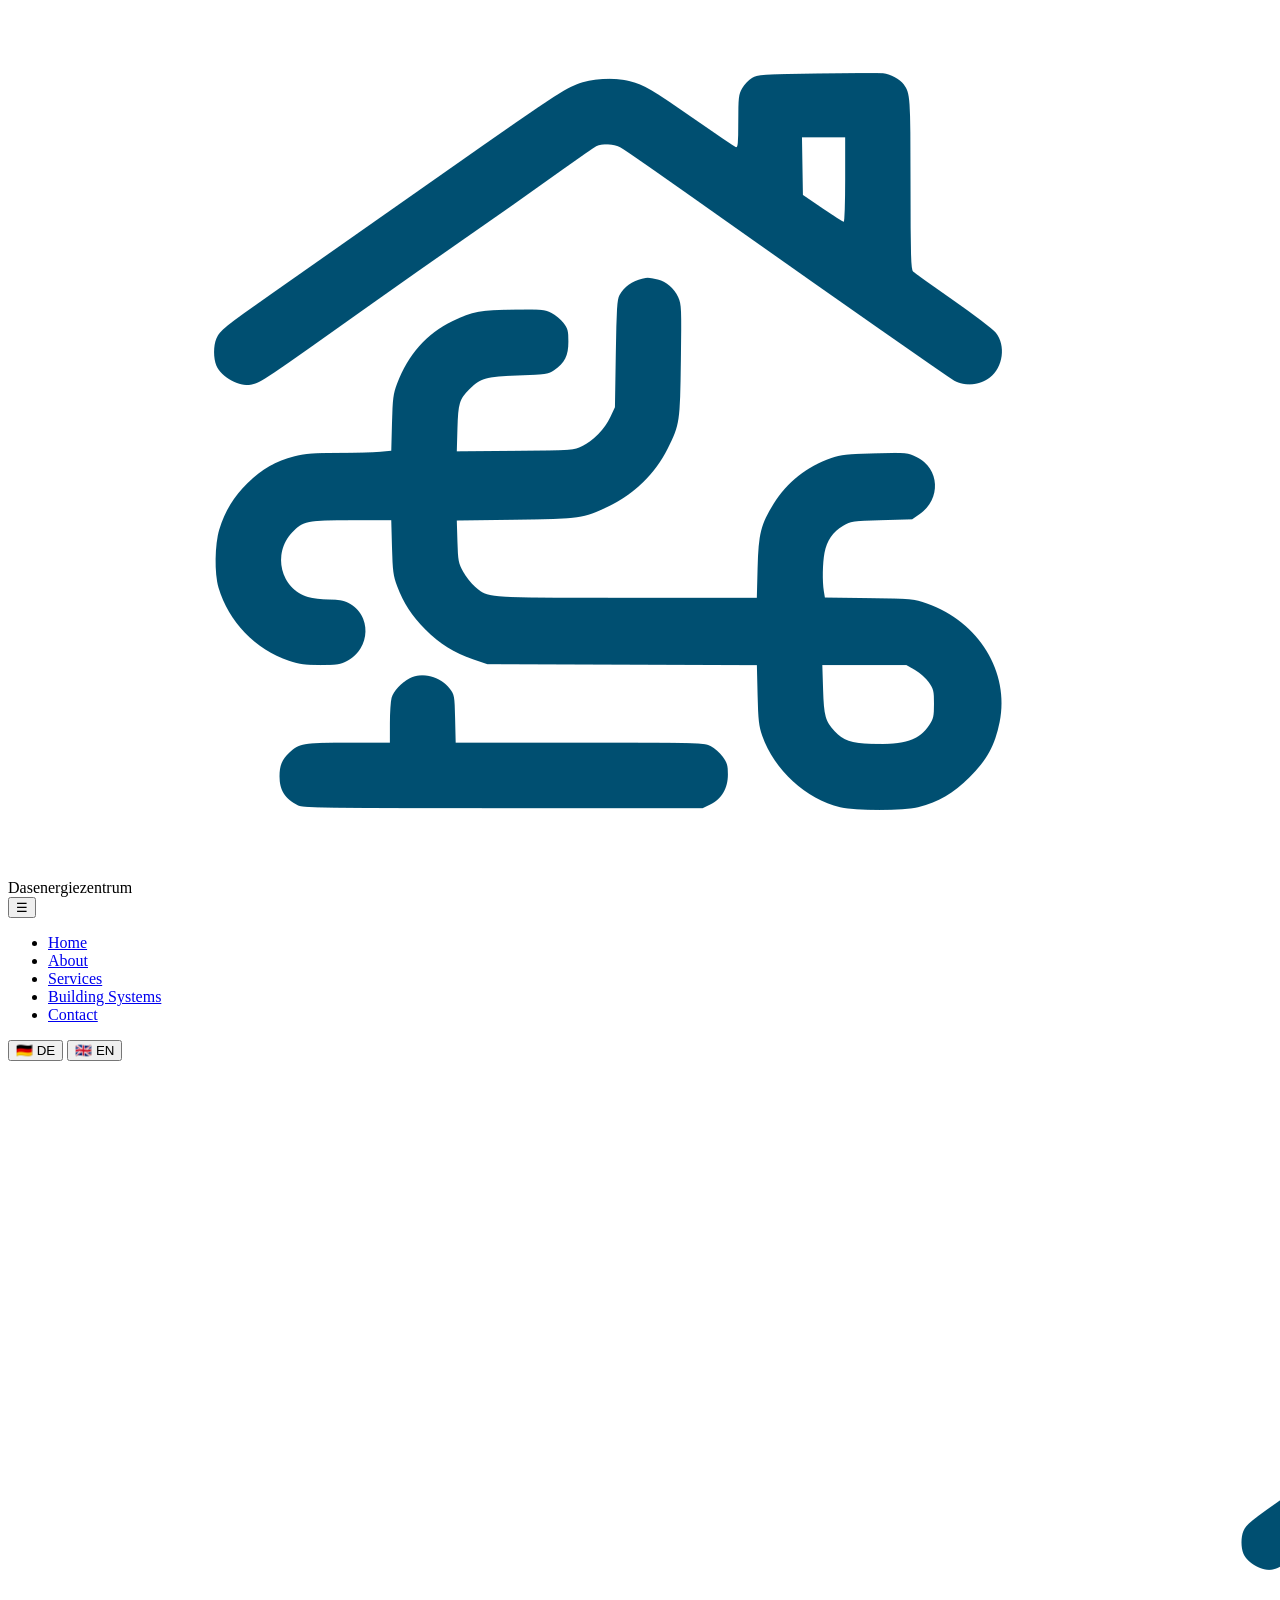
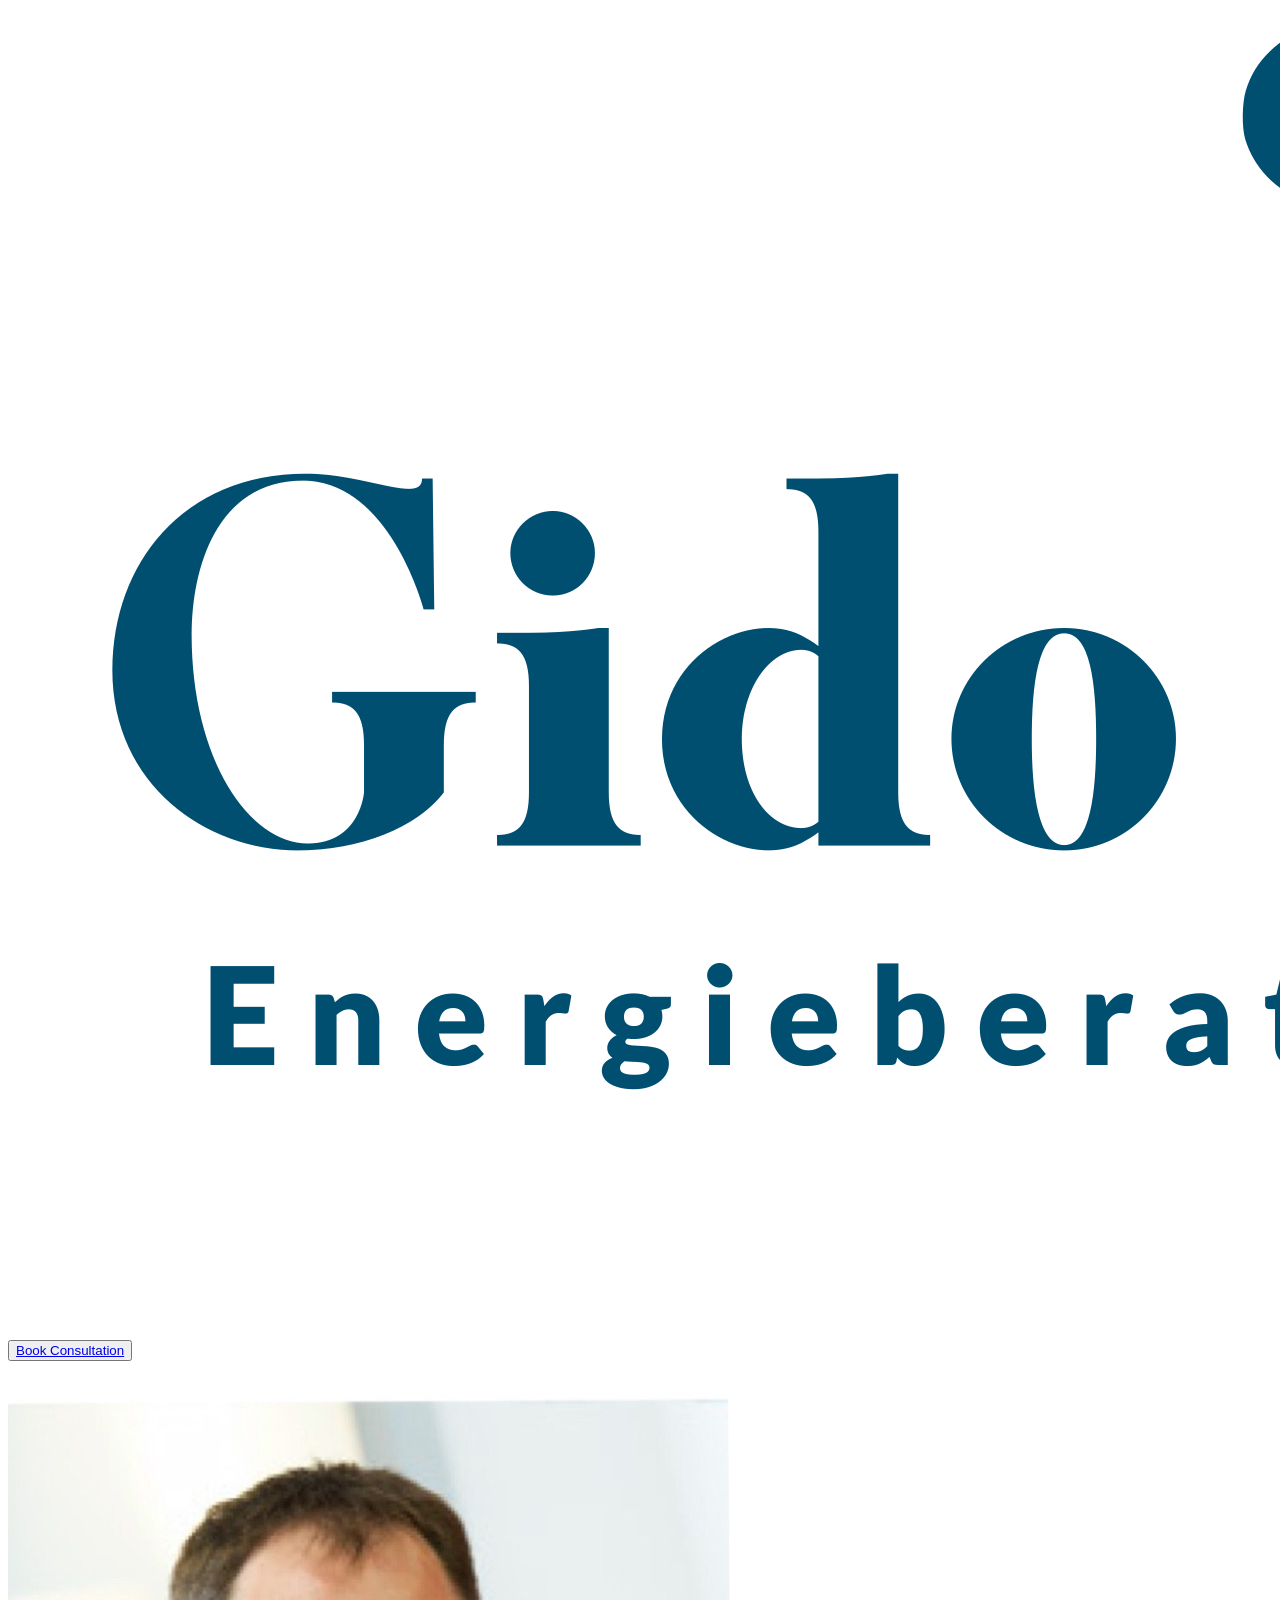
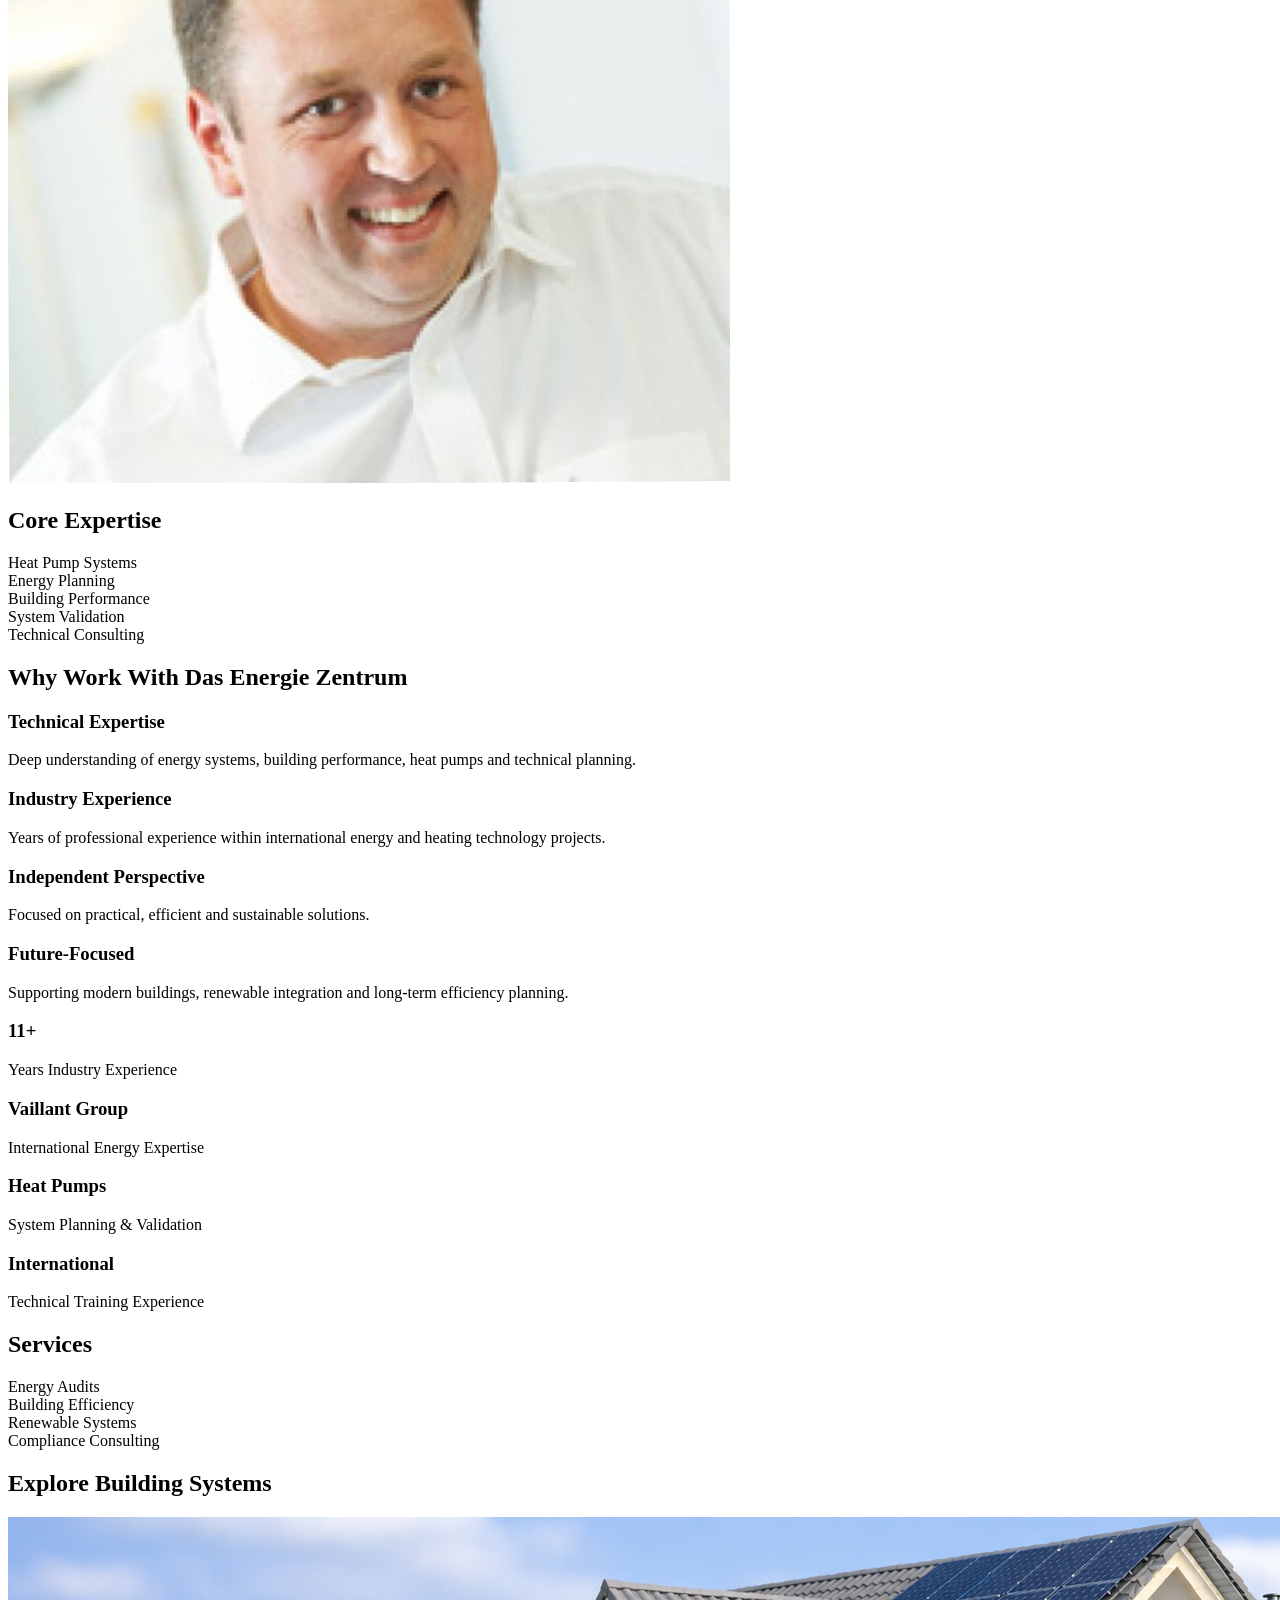
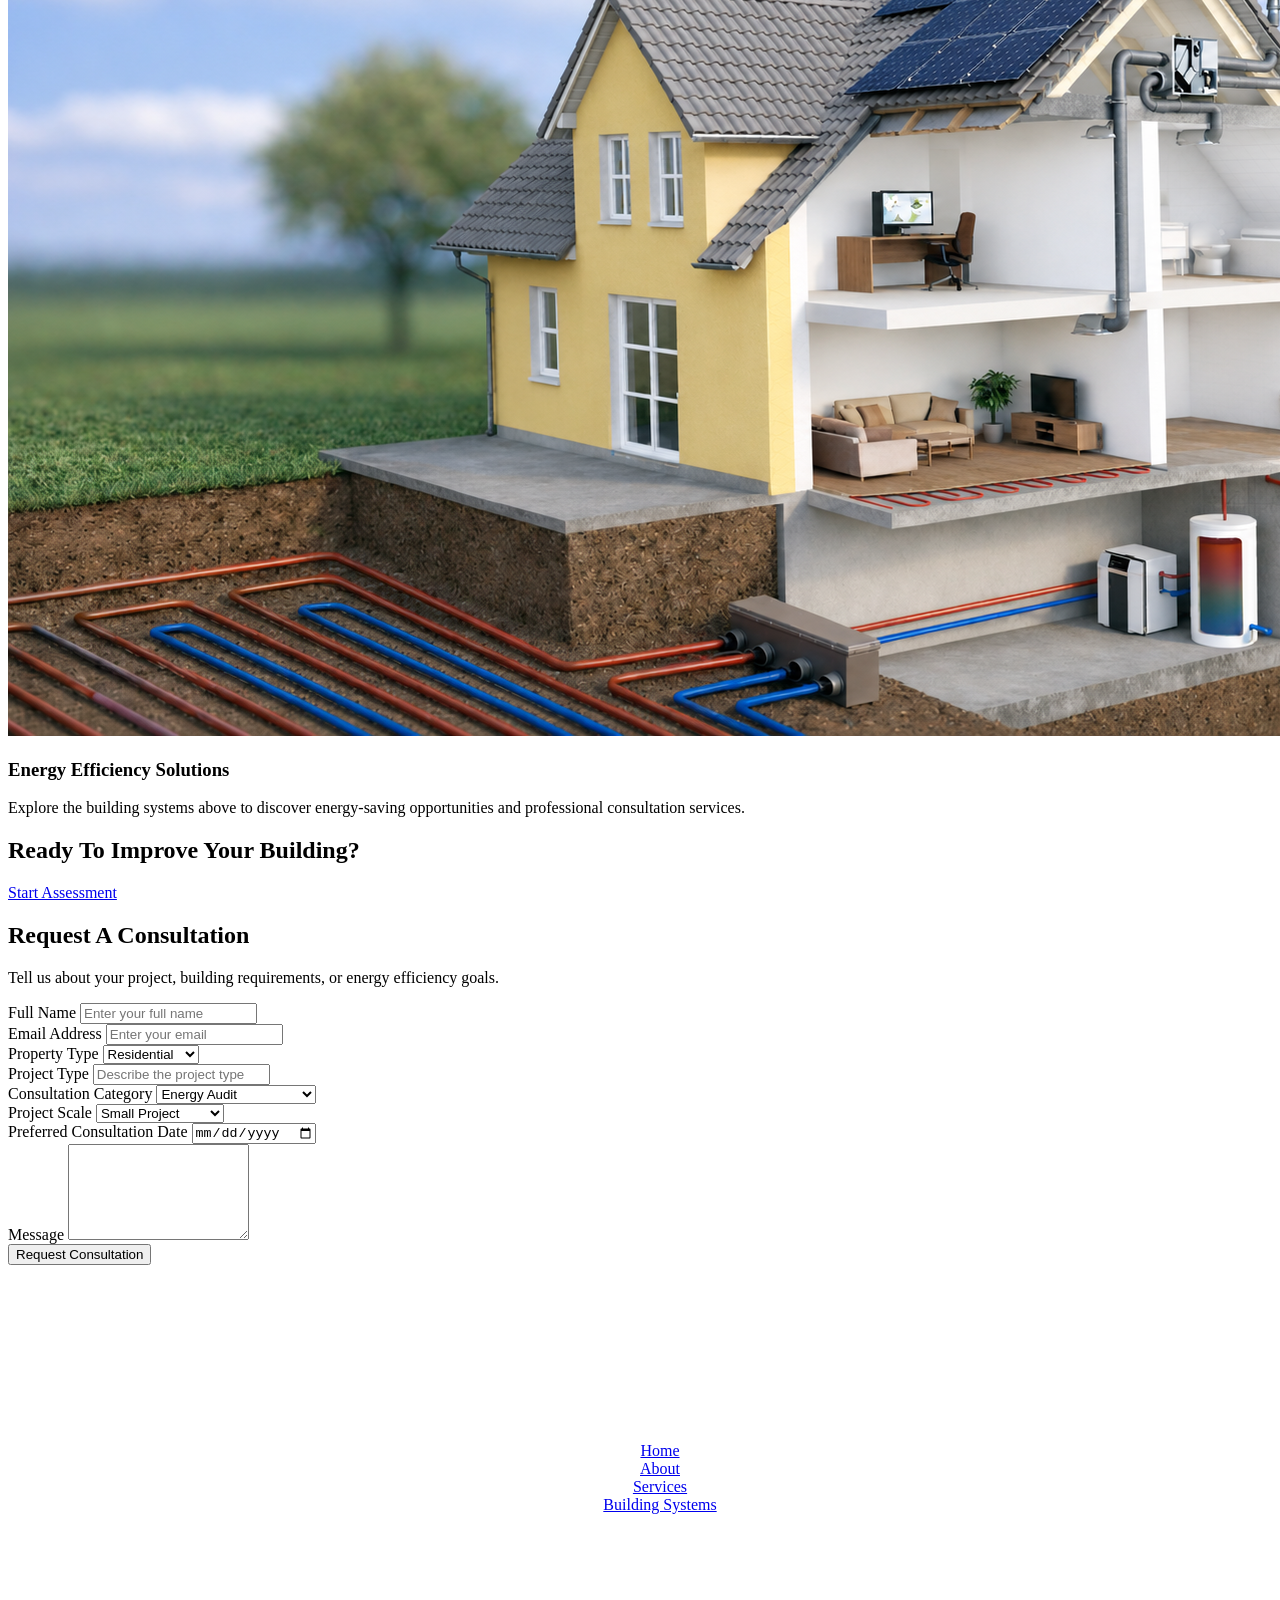
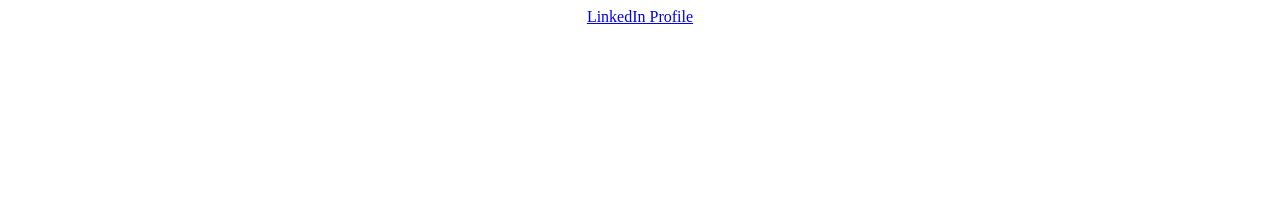
<file: frontend/web-app/index.html>
<!DOCTYPE html>
<html lang="en">

<head>

    <meta charset="UTF-8">

    <meta
        name="viewport"
        content="width=device-width, initial-scale=1.0">

    <title>
        Dasenergiezentrum
    </title>

<!-- =====================================================
     [10.6.10]
     Google Font Import
===================================================== -->

<link
    rel="preconnect"
    href="https://fonts.googleapis.com">

<link
    rel="preconnect"
    href="https://fonts.gstatic.com"
    crossorigin>

<link
    href="https://fonts.googleapis.com/css2?family=Lato:wght@300;400;700&display=swap"
    rel="stylesheet">

    <link
        rel="stylesheet"
        href="./css/landing-page.css">


</head>

<body>

    <!-- =====================================================
     [10.1.1]
     FLOATING NAVIGATION BAR
===================================================== -->

<nav class="floating-navbar">

    <!-- =====================================================
         [10.1.2]
         Brand Identity Area
    ===================================================== -->

    <div class="navbar-brand">


    <img
        src="./assets/images/logo-placeholder.png"
        alt="Das Energie Zentrum Logo"
        class="navbar-logo">

        <span>

            Dasenergiezentrum

        </span>

    </div>

    <!-- =====================================================
         [10.1.3]
         Primary Navigation
    ===================================================== -->

    <!-- =====================================================
     [10.6.5]
     MOBILE MENU TOGGLE BUTTON
===================================================== -->

<button
    id="mobile-menu-button"
    class="mobile-menu-button">

    ☰

</button>

    <ul class="navbar-links">

        <li>

            <a href="#hero">

                Home

            </a>

        </li>

        <li>

            <a href="#about">

                About

            </a>

        </li>

        <li>

            <a href="#services">

                Services

            </a>

        </li>

        <li>

            <a href="#house">

                Building Systems

            </a>

        </li>

        <li>

            <a href="#contact">

                Contact

            </a>

        </li>

    </ul>

<!-- =====================================================
     [11.3.1]
     Language Switcher
===================================================== -->

<div
    class="language-switcher">

    <button
        class="language-button active-language">

        🇩🇪 DE

    </button>

    <button
        class="language-button">

         🇬🇧 EN

    </button>

</div>

</nav>

    <!-- [9.4.1] -->
    <!-- Main website wrapper -->
    <div class="website-container">

        <!-- ====================================== -->
        <!-- HERO SECTION -->
        <!-- ====================================== -->

        <section id="hero" class="hero-section">

            <!-- =====================================================
     [10.5.7]
     HERO GRID
===================================================== -->

<div
    class="hero-grid">

    <!-- =====================================================
         [10.5.8]
         Hero Content
    ===================================================== -->

    <div
        class="hero-left">

        <img
            src="./assets/images/logo-full.png"
            alt="Das Energie Zentrum Logo"
            class="hero-logo">

        <button
            class="primary-button">

            <a
    href="#contact"
    class="primary-button">

    Book Consultation

</a>

        </button>

    </div>

    <!-- =====================================================
         [10.5.9]
         Professional Portrait
    ===================================================== -->

    <div
        class="hero-right">

        <img
            src="./assets/images/gido-placeholder.jpg"
            alt="Gido Peuster"
            class="hero-portrait">

    </div>

</div>

        </section>

        <!-- ====================================== -->
        <!-- ABOUT SECTION -->
        <!-- ====================================== -->

<!-- =====================================================
     [10.2.1]
     PROFESSIONAL EXPERT PROFILE
===================================================== -->

<!-- =====================================================
     [10.5.1]
     CORE EXPERTISE SECTION
===================================================== -->

<section
id="about" 
    class="expertise-section">

    <h2>

        Core Expertise

    </h2>

    <div
        class="expertise-grid">

        <!-- =====================================================
             [10.5.2]
             Expertise Card
        ===================================================== -->

        <div
            class="expertise-card">

            Heat Pump Systems

        </div>

        <!-- =====================================================
             [10.5.3]
             Expertise Card
        ===================================================== -->

        <div
            class="expertise-card">

            Energy Planning

        </div>

        <!-- =====================================================
             [10.5.4]
             Expertise Card
        ===================================================== -->

        <div
            class="expertise-card">

            Building Performance

        </div>

        <!-- =====================================================
             [10.5.5]
             Expertise Card
        ===================================================== -->

        <div
            class="expertise-card">

            System Validation

        </div>

        <!-- =====================================================
             [10.5.6]
             Expertise Card
        ===================================================== -->

        <div
            class="expertise-card">

            Technical Consulting

        </div>

    </div>

</section>

<!-- =====================================================
     [10.3.1]
     PROFESSIONAL CREDIBILITY SECTION
===================================================== -->

<section
    class="credibility-section">

    <h2>

        Why Work With Das Energie Zentrum

    </h2>

    <div
        class="credibility-grid">

        <!-- =====================================================
             [10.3.2]
             Credibility Card
        ===================================================== -->

        <div
            class="credibility-card">

            <h3>

                Technical Expertise

            </h3>

            <p>

                Deep understanding of energy systems,
                building performance,
                heat pumps
                and technical planning.

            </p>

        </div>

        <!-- =====================================================
             [10.3.3]
             Credibility Card
        ===================================================== -->

        <div
            class="credibility-card">

            <h3>

                Industry Experience

            </h3>

            <p>

                Years of professional experience
                within international energy
                and heating technology projects.

            </p>

        </div>

        <!-- =====================================================
             [10.3.4]
             Credibility Card
        ===================================================== -->

        <div
            class="credibility-card">

            <h3>

                Independent Perspective

            </h3>

            <p>

                Focused on practical,
                efficient
                and sustainable solutions.

            </p>

        </div>

        <!-- =====================================================
             [10.3.5]
             Credibility Card
        ===================================================== -->

        <div
            class="credibility-card">

            <h3>

                Future-Focused

            </h3>

            <p>

                Supporting modern buildings,
                renewable integration
                and long-term efficiency planning.

            </p>

        </div>

    </div>

</section>

<!-- =====================================================
     [11.5.1]
     PROFESSIONAL EXPERIENCE BANNER
===================================================== -->

<section
    class="experience-banner">

    <div
        class="experience-grid">

        <!-- =====================================================
             [11.5.2]
             Experience Metric
        ===================================================== -->

        <div
            class="experience-card">

            <h3>

                11+

            </h3>

            <p>

                Years Industry Experience

            </p>

        </div>

        <!-- =====================================================
             [11.5.3]
             Experience Metric
        ===================================================== -->

        <div
            class="experience-card">

            <h3>

                Vaillant Group

            </h3>

            <p>

                International Energy Expertise

            </p>

        </div>

        <!-- =====================================================
             [11.5.4]
             Experience Metric
        ===================================================== -->

        <div
            class="experience-card">

            <h3>

                Heat Pumps

            </h3>

            <p>

                System Planning & Validation

            </p>

        </div>

        <!-- =====================================================
             [11.5.5]
             Experience Metric
        ===================================================== -->

        <div
            class="experience-card">

            <h3>

                International

            </h3>

            <p>

                Technical Training Experience

            </p>

        </div>

    </div>

</section>
        <!-- ====================================== -->
        <!-- SERVICES SECTION -->
        <!-- ====================================== -->

        <section
            id="services"
            class="services-section">

            <h2>

                Services

            </h2>

            <div class="services-grid">

                <div class="service-card">

                    Energy Audits

                </div>

                <div class="service-card">

                    Building Efficiency

                </div>

                <div class="service-card">

                    Renewable Systems

                </div>

                <div class="service-card">

                    Compliance Consulting

                </div>

            </div>

        </section>

        <!-- ====================================== -->
        <!-- INTERACTIVE HOUSE -->
        <!-- ====================================== -->

<!-- ====================================== -->
<!-- INTERACTIVE HOUSE EXPLORER -->
<!-- ====================================== -->

<section id="house"
    class="interactive-house-section">

    <h2>

        Explore Building Systems

    </h2>

    <!-- =====================================================
         [9.8.1]
         House Explorer Card
    ===================================================== -->

    <div
        class="house-explorer">

        <!-- =====================================================
             [9.8.2]
             Interactive House Container
        ===================================================== -->

        <div
            id="energy-house-container"
            class="energy-house-container">

            <img
                src="./assets/images/energy-house.png"
                alt="Energy House"
                class="energy-house-image">

            <!-- =====================================================
                 [9.8.3]
                 Floating Hover Tooltip
            ===================================================== -->

            <div
                id="hotspot-tooltip"
                class="hotspot-tooltip">

            </div>

        </div>

        <!-- =====================================================
             [9.8.4]
             Service Information Panel
        ===================================================== -->

        <div
            id="service-information-panel"
            class="service-information-panel">

            <h3
                id="service-panel-title">

                Energy Efficiency Solutions

            </h3>

            <p
                id="service-panel-description">

                Explore the building systems above
                 to discover energy-saving opportunities 
                 and professional consultation services.

            </p>

            <ul
                id="service-panel-list">

            </ul>

        </div>

</section>
        <!-- ====================================== -->
        <!-- CTA SECTION -->
        <!-- ====================================== -->

        <section
            class="cta-section">

            <h2>

                Ready To Improve
                Your Building?

            </h2>

            <a
                href="./assessment.html">

                Start Assessment

            </a>

        </section>

        <!-- =====================================================
     [11.1.1]
     CONSULTATION REQUEST SECTION
===================================================== -->

<section
    id="contact"
    class="consultation-section">

    <!-- =====================================================
         [11.1.2]
         Section Heading
    ===================================================== -->

    <div
        class="consultation-header">

        <h2>

            Request A Consultation

        </h2>

        <p>

            Tell us about your project,
            building requirements,
            or energy efficiency goals.

        </p>

    </div>

    <!-- =====================================================
         [11.1.3]
         Consultation Form
    ===================================================== -->

    <form
        class="consultation-form">

        <!-- =====================================================
     [12.3.1]
     Validation Feedback Area
===================================================== -->

<div
    id="form-feedback"
    class="form-feedback">

</div>

        <!-- =====================================================
             [11.1.4]
             Full Name
        ===================================================== -->

        <div
            class="form-group">

            <label
                for="full-name">

                Full Name

            </label>

            <input
                id="full-name"
                type="text"
                placeholder="Enter your full name">

        </div>

        <!-- =====================================================
             [11.1.5]
             Email Address
        ===================================================== -->

        <div
            class="form-group">

            <label
                for="email">

                Email Address

            </label>

            <input
                id="email"
                type="email"
                placeholder="Enter your email">

        </div>

        <!-- =====================================================
             [11.1.6]
             Property Type
        ===================================================== -->

        <div
            class="form-group">

            <label
                for="property-type">

                Property Type

            </label>

            <select
                id="property-type">

                <option>

                    Residential

                </option>

                <option>

                    Commercial

                </option>

                <option>

                    Developer

                </option>

                <option>

                    Government

                </option>

                <option>

                    Other

                </option>

            </select>

        </div>

        <!-- =====================================================
             [11.1.7]
             Project Type
        ===================================================== -->

        <div
            class="form-group">

            <label
                for="project-type">

                Project Type

            </label>

            <input
                id="project-type"
                type="text"
                placeholder="Describe the project type">

        </div>

        <!-- =====================================================
     [11.4.1]
     Consultation Category
===================================================== -->

<div
    class="form-group">

    <label
        for="consultation-category">

        Consultation Category

    </label>

    <select
        id="consultation-category">

        <option>

            Energy Audit

        </option>

        <option>

            Heat Pump Planning

        </option>

        <option>

            Building Performance

        </option>

        <option>

            Technical Planning

        </option>

        <option>

            Compliance Consulting

        </option>

        <option>

            General Consultation

        </option>

    </select>

</div>

<!-- =====================================================
     [11.4.2]
     Project Scale
===================================================== -->

<div
    class="form-group">

    <label
        for="project-scale">

        Project Scale

    </label>

    <select
        id="project-scale">

        <option>

            Small Project

        </option>

        <option>

            Medium Project

        </option>

        <option>

            Large Project

        </option>

        <option>

            Enterprise Project

        </option>

    </select>

</div>

<!-- =====================================================
     [11.4.3]
     Preferred Consultation Date
===================================================== -->

<div
    class="form-group">

    <label
        for="consultation-date">

        Preferred Consultation Date

    </label>

    <input
        id="consultation-date"
        type="date">

</div>

        <!-- =====================================================
             [11.1.8]
             Message
        ===================================================== -->

        <div
            class="form-group">

            <label
                for="message">

                Message

            </label>

            <textarea
                id="message"
                rows="6"
                placeholder="Tell us about your project">

            </textarea>

        </div>

        <!-- =====================================================
             [11.1.9]
             Submit Button
        ===================================================== -->

        <button
            type="submit"
            class="primary-button">

            Request Consultation

        </button>

        <!-- =====================================================
             [11.1.10]
             Future Integrations
        ===================================================== -->

        <!-- Future CRM Integration -->

        <!-- Future Email Automation -->

        <!-- Future Lead Scoring -->

       <!-- =====================================================
     [11.4.4]
     Future Lead Qualification

     Future CRM Routing

     Future Lead Scoring

     Future Priority Assignment

===================================================== --> 

    </form>

    <!-- =====================================================
     [12.11.1]
     Consultation Summary Card
===================================================== -->

<div
    id="consultation-summary"
    class="consultation-summary">

</div>

    <!-- =====================================================
     [12.9.2]
     Consultation Summary
===================================================== -->

<div
    id="consultation-summary"
    class="consultation-summary">

</div>

</section>
<!-- =====================================================
     [10.4.1]
     PROFESSIONAL FOOTER
===================================================== -->

<footer
    class="site-footer">

    <!-- =====================================================
         [10.4.2]
         Footer Grid
    ===================================================== -->

    <div
        class="footer-grid">

        <!-- =====================================================
             [10.4.3]
             Company Information
        ===================================================== -->

        <div
            class="footer-column">

            <h3>

                Das Energie Zentrum

            </h3>

            <p>

                Professional energy consulting,
                technical planning,
                building performance
                and energy optimization.

            </p>

        </div>

        <!-- =====================================================
             [10.4.4]
             Navigation
        ===================================================== -->

        <div
            class="footer-column">

            <h3>

                Navigation

            </h3>

            <ul>

                <li>

                    <a href="#hero">

                        Home

                    </a>

                </li>

                <li>

                    <a href="#about">

                        About

                    </a>

                </li>

                <li>

                    <a href="#services">

                        Services

                    </a>

                </li>

                <li>

                    <a href="#house">

                        Building Systems

                    </a>

                </li>

            </ul>

        </div>

        <!-- =====================================================
             [10.4.5]
             Contact
        ===================================================== -->

        <div
            class="footer-column">

            <h3>

                Contact

            </h3>

            <p>

                info@dasenergiezentrum.de

            </p>

            <p>

<a
    href="https://www.linkedin.com/in/gidopeuster-0159661b3"
    target="_blank">

    LinkedIn Profile

</a>

            </p>

        </div>

        <!-- =====================================================
             [10.4.6]
             Legal Placeholder
        ===================================================== -->

        <div
            class="footer-column">

            <h3>

                Legal

            </h3>

            <p>

                Impressum
                (Coming Soon)

            </p>

            <p>

                Privacy Policy
                (Coming Soon)

            </p>

        </div>

    </div>

</footer>
    </div>

    <script
    type="module"
    src="./js/landingMain.js">
</script>

</body>

</html>
</file>
<file: frontend/web-app/css/landing-page.css>
/* =====================================================
   [9.4.1]
   DAS ENERGIE ZENTRUM
   LANDING PAGE STYLESHEET
===================================================== */

/* =====================================================
   [10.6.10]
   CELESSE FONT REGISTRATION
===================================================== */

/*@font-face {

    font-family:
        "Celesse";

    src:
        url(
            "../assets/fonts/Celesse-Regular.otf"
        )
        format(
            "opentype"
        );

    font-weight:
        400;

    font-style:
        normal;

    font-display:
        swap;
} */

/* =====================================================
   TEMPORARY
   These design tokens are being migrated into
   css/base/variables.css.

   Do not add new variables here.
===================================================== */










/* =====================================================
   SERVICES SECTION
===================================================== */

.services-section {

    background:
        var(--dez-light-gray);
}


/* =====================================================
   INTERACTIVE ENERGY HOUSE
===================================================== */

.interactive-house-section {

    background:
        white;
}

/* =====================================================
   [9.8.5]
   HOUSE EXPLORER MASTER CARD
===================================================== */






/* =====================================================
   RESPONSIVE TABLET
===================================================== */

@media (
    max-width: 992px
) {

    .hero-section h1 {

        font-size:
            3rem;
    }

    section {

        padding:
            80px 30px;
    }


    .about-grid {

    grid-template-columns:
        1fr;

    text-align:
        center;
}

.about-content h2 {

    text-align:
        center;
}

.about-content p {

    text-align:
        center;
}
}

/* =====================================================
   RESPONSIVE MOBILE
===================================================== */

@media (
    max-width: 768px
) {

    .hero-section {

        min-height:
            70vh;
    }

    .hero-section h1 {

        font-size:
            2.4rem;
    }

    .hero-subtitle {

        font-size:
            1.05rem;
    }

    section {

        padding:
            60px 20px;
    }

    section h2 {

        font-size:
            2rem;
    }

    .services-grid {

        grid-template-columns:
            1fr;
    }

    /* =====================================================
   [13.5.1]
   MOBILE HOUSE EXPLORER
===================================================== */

.house-explorer {

    width:
        100%;

    max-width:
        none;

    border-radius:
        var(--radius-medium);



}


/* =====================================================
   [13.5.2]
   MOBILE HOUSE SCALING
===================================================== */

/* =====================================================
   [13.5.2]
   MOBILE HOUSE SCROLLING
===================================================== */

.energy-house-container {

    overflow-x: auto;

    overflow-y: hidden;

    -webkit-overflow-scrolling: touch;

}

/* =====================================================
   [13.5.3]
   MOBILE HOUSE IMAGE
===================================================== */

.energy-house-image {

    width: 650px;

    max-width: none;

}

    /* =====================================================
   [10.6.2]
   MOBILE HOTSPOT SCALING
===================================================== */

.hotspot {

    width:
        28px;

    height:
        28px;

    border:
        2px solid white;
}

/* =====================================================
   [10.6.2A]
   MOBILE HOTSPOT TOUCH TARGET
===================================================== */

.hotspot::before {

    content:
        "";

    position:
        absolute;

    top:
        -18px;

    right:
        -18px;

    bottom:
        -18px;

    left:
        -18px;

}

/* =====================================================
   [10.6.4]
   MOBILE TOOLTIP DISABLED
===================================================== */

.hotspot-tooltip {

    display:
        none !important;
}

}

/* =====================================================
   [9.5.2]
   ENERGY HOUSE CONTAINER
===================================================== */
/* =====================================================
   [9.5.2]
   ENERGY HOUSE CONTAINER
===================================================== */

.energy-house-container {

    position:
        relative;

}

/* =====================================================
   [9.6.4]
   Tooltip description styling.
===================================================== */

.hotspot-tooltip {

    position:
        absolute;

    z-index:
        1000;

    pointer-events:
        none;

}
/* =====================================================
   [9.7.5]
   SERVICE INFORMATION PANEL
===================================================== */


/* =====================================================
   FOOTER
===================================================== */

footer {

    background:
        var(--dez-dark);

    color:
        white;

    text-align:
        center;

    padding:
        40px;
}














/* =====================================================
   [10.5.4]
   HERO LOGO
===================================================== */










/* =====================================================
   [10.5.15]
   EXPERTISE SECTION
===================================================== */

.expertise-section {

    background:
        white;
}




/* =====================================================
   [10.5.19]
   MOBILE HERO
===================================================== */

@media (
    max-width: 992px
) {

    .hero-grid {

        grid-template-columns:
            1fr;
    }

    .hero-logo {

        width:
            320px;
    }

    .hero-portrait {

        width:
            320px;
    }
}

/* =====================================================
   [10.6.3]
   SMALL DEVICE HOTSPOTS
===================================================== */

@media (max-width:480px) {

    .hotspot {

        width:
            24px;

        height:
            24px;
    }
}

.hotspot::before {

    top:
        -16px;

    right:
        -16px;

    bottom:
        -16px;

    left:
        -16px;

}



/* =====================================================
   [12.11.3]
   SUMMARY TITLE
===================================================== */

.consultation-summary h3 {

    margin-bottom:
        20px;

    color:
        var(--dez-primary);
}

/* =====================================================
   [12.11.4]
   SUMMARY LABELS
===================================================== */

.consultation-summary strong {

    color:
        var(--dez-primary);
}
</file>
